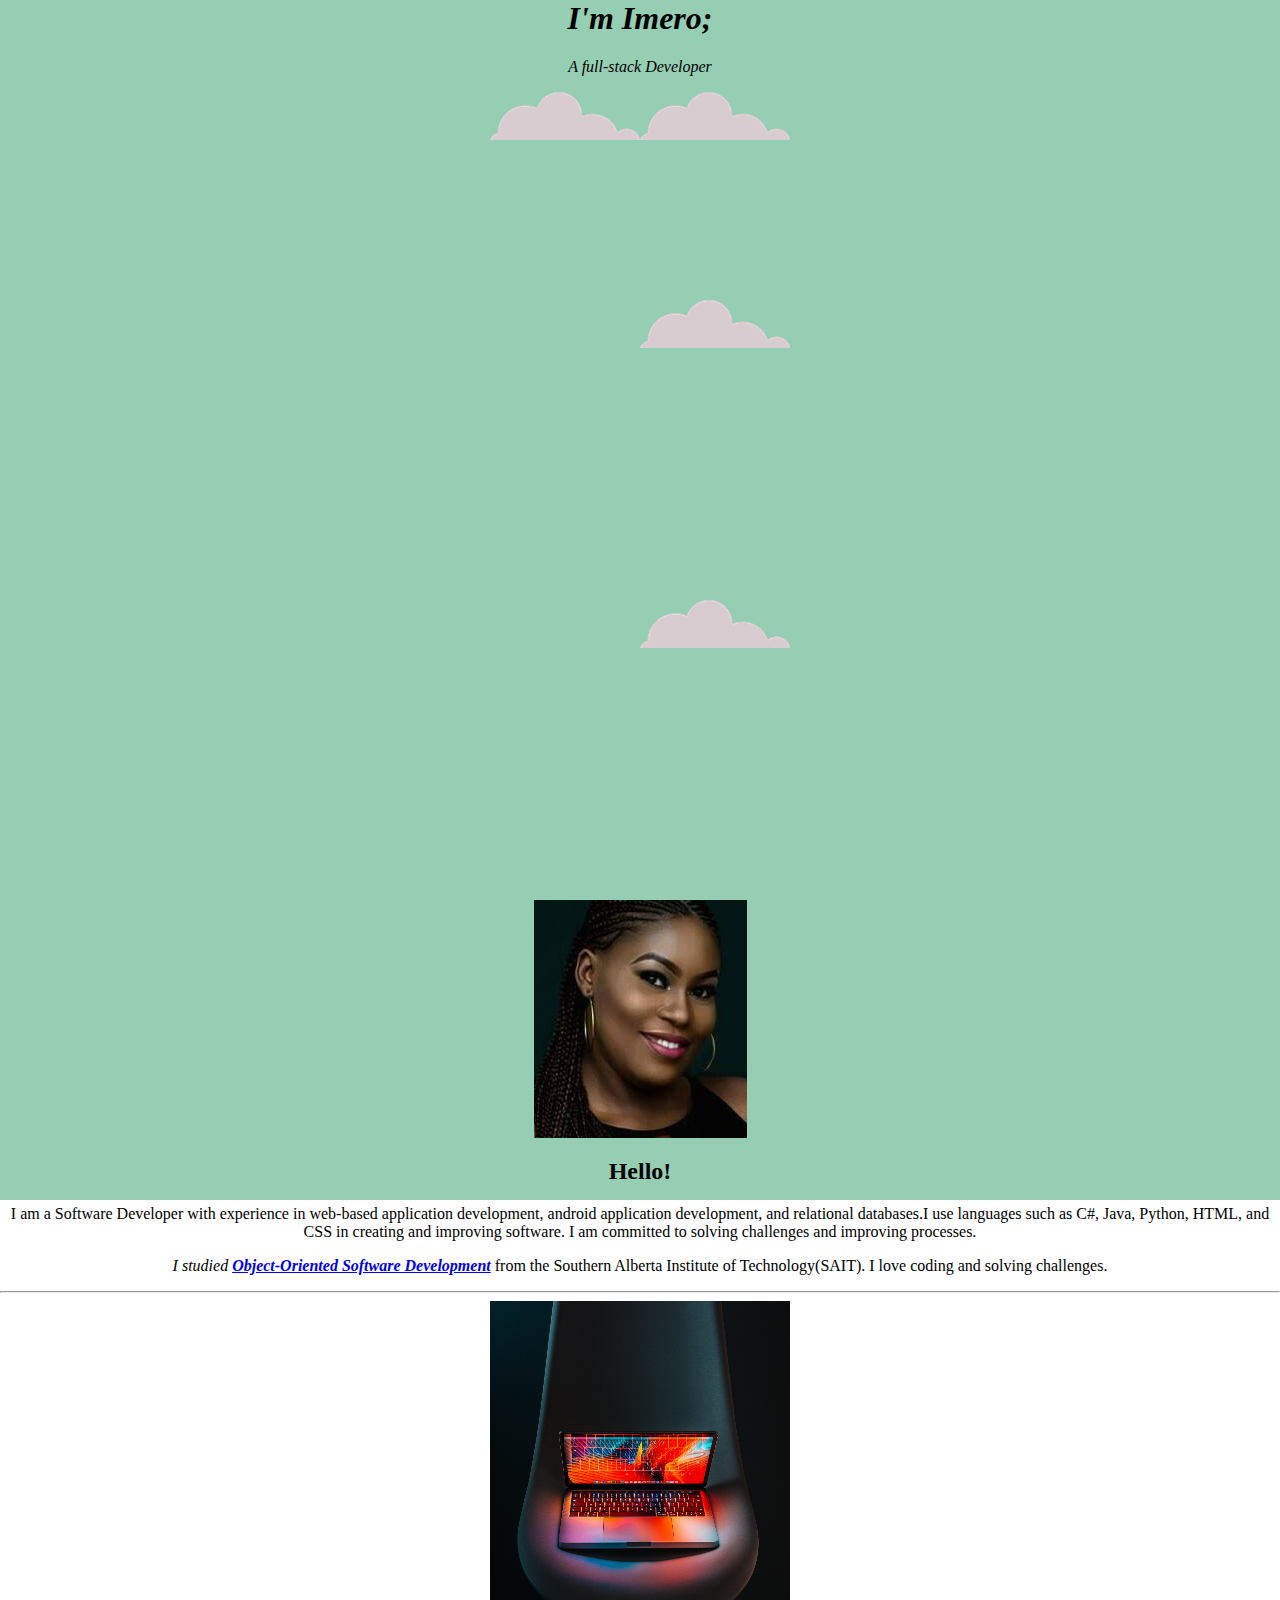
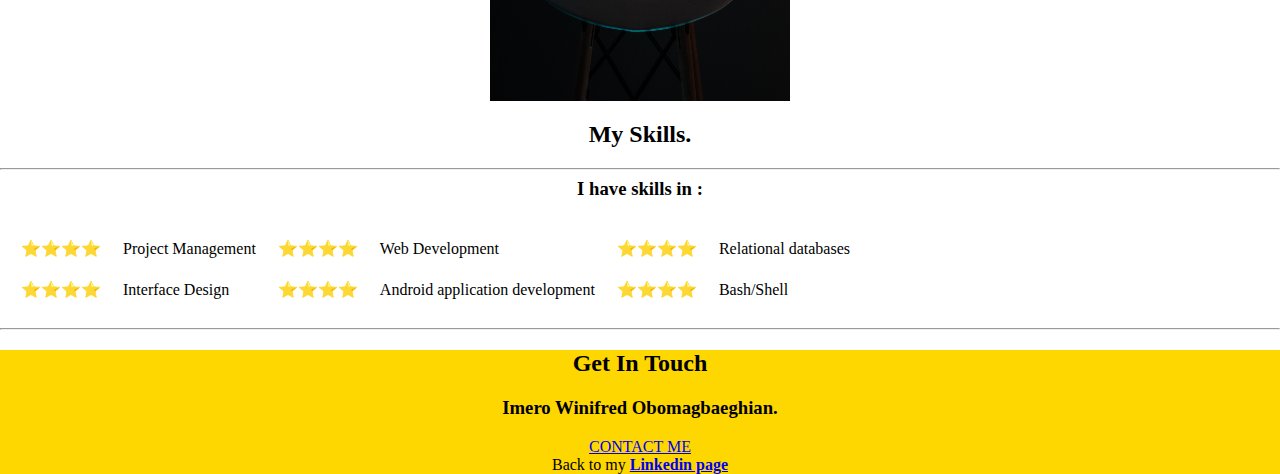
<file: index.html>
<html lang="
" dir="ltr">
  <head>
    <meta charset="utf-8">
    <title>Imero Winifred Obomagbaeghian</title>
    <link rel="stylesheet" href="css/styles.css" />
    <link rel="icon" href="favicon.ico">
  </head>
  <body>
    <div class="top-container">
      <h1>I'm Imero;</h1>
      <p>A full-stack Developer</p>
      <table>
          <tr>
            <image src="images/cloud.png" alt="cloud pics">
          </tr>
          <tr>
            <image src="images/cloud.png" alt="cloud pics">
          </tr>
      </table>

    </div>
   <div class="middle-container">
     <table>
         <tr>
           <img class="bottom-cloud" src="images/cloud.png" alt="cloud pics">
         </tr>
         <tr>
           <img class="bottom-cloud" src="images/cloud.png" alt="cloud pics">
         </tr>
     </table>

   </div>

   <div class="bottom-container">
     <table>
         <tr>
           <img class="bottom-cloud" src="images/cloud.png" alt="cloud pics">
         </tr>
         <tr>
           <img class="bottom-cloud" src="images/cloud.png" alt="cloud pics">
         </tr>
     </table>

   </div>
   <div class="middle-container">
     <div class="profile">
       <img src="images/me.jpeg" alt="my image">
       <h2>Hello!</h2>
       <p>
        I am a Software Developer with experience in web-based application development,
       android application development, and relational databases.I use languages such as C#, Java,
       Python, HTML, and CSS in creating and improving software.
       I am committed to solving challenges and improving processes. </p>
       <p><em>I studied <strong><a href="https://www.sait.ca/programs-and-courses/certificates/object-oriented-software-development">Object-Oriented Software Development</strong></em></a> from the Southern Alberta Institute of Technology(SAIT).
         I love coding and solving challenges.</p>
     </div>
     <hr>
     <div class="skills">

       <div>
         <img class="" src="images/laptop.jpg" width="300px" height=" 400px" alt="laptop">
          <h2>My Skills.</h2>
       </table>
   <hr>
   <table cellspacing="20">
 <h3>I have skills in :</h3>
    <tr>
     <td>⭐⭐⭐⭐</td>
     <td>Project Management
     </td>
     <td>⭐⭐⭐⭐</td>
     <td>Web Development</td>
     <td>⭐⭐⭐⭐</td>
     <td>Relational databases</td>

   </tr>

     <tr>
     <td>⭐⭐⭐⭐</td>
     <td>Interface Design</td>
     <td>⭐⭐⭐⭐</td>
     <td>Android application development</td>
     <td>⭐⭐⭐⭐</td>
     <td>Bash/Shell</td>

     </tr>

    </table>
       </div>

     <hr>
     <div class="contact-me">
       <h2>Get In Touch</h2>
       <h3>Imero Winifred Obomagbaeghian.</h3>

       <a class="btn" href="mailto:imeromachiwabali@yahoo.com">CONTACT ME</a>
     </div>
     <footer>
    Back to my <strong><a href="https://www.linkedin.com/in/imero-winifred-oboma">Linkedin page</a></strong></em>

  </footer>
   </div>
  </body>
</html>
</file>
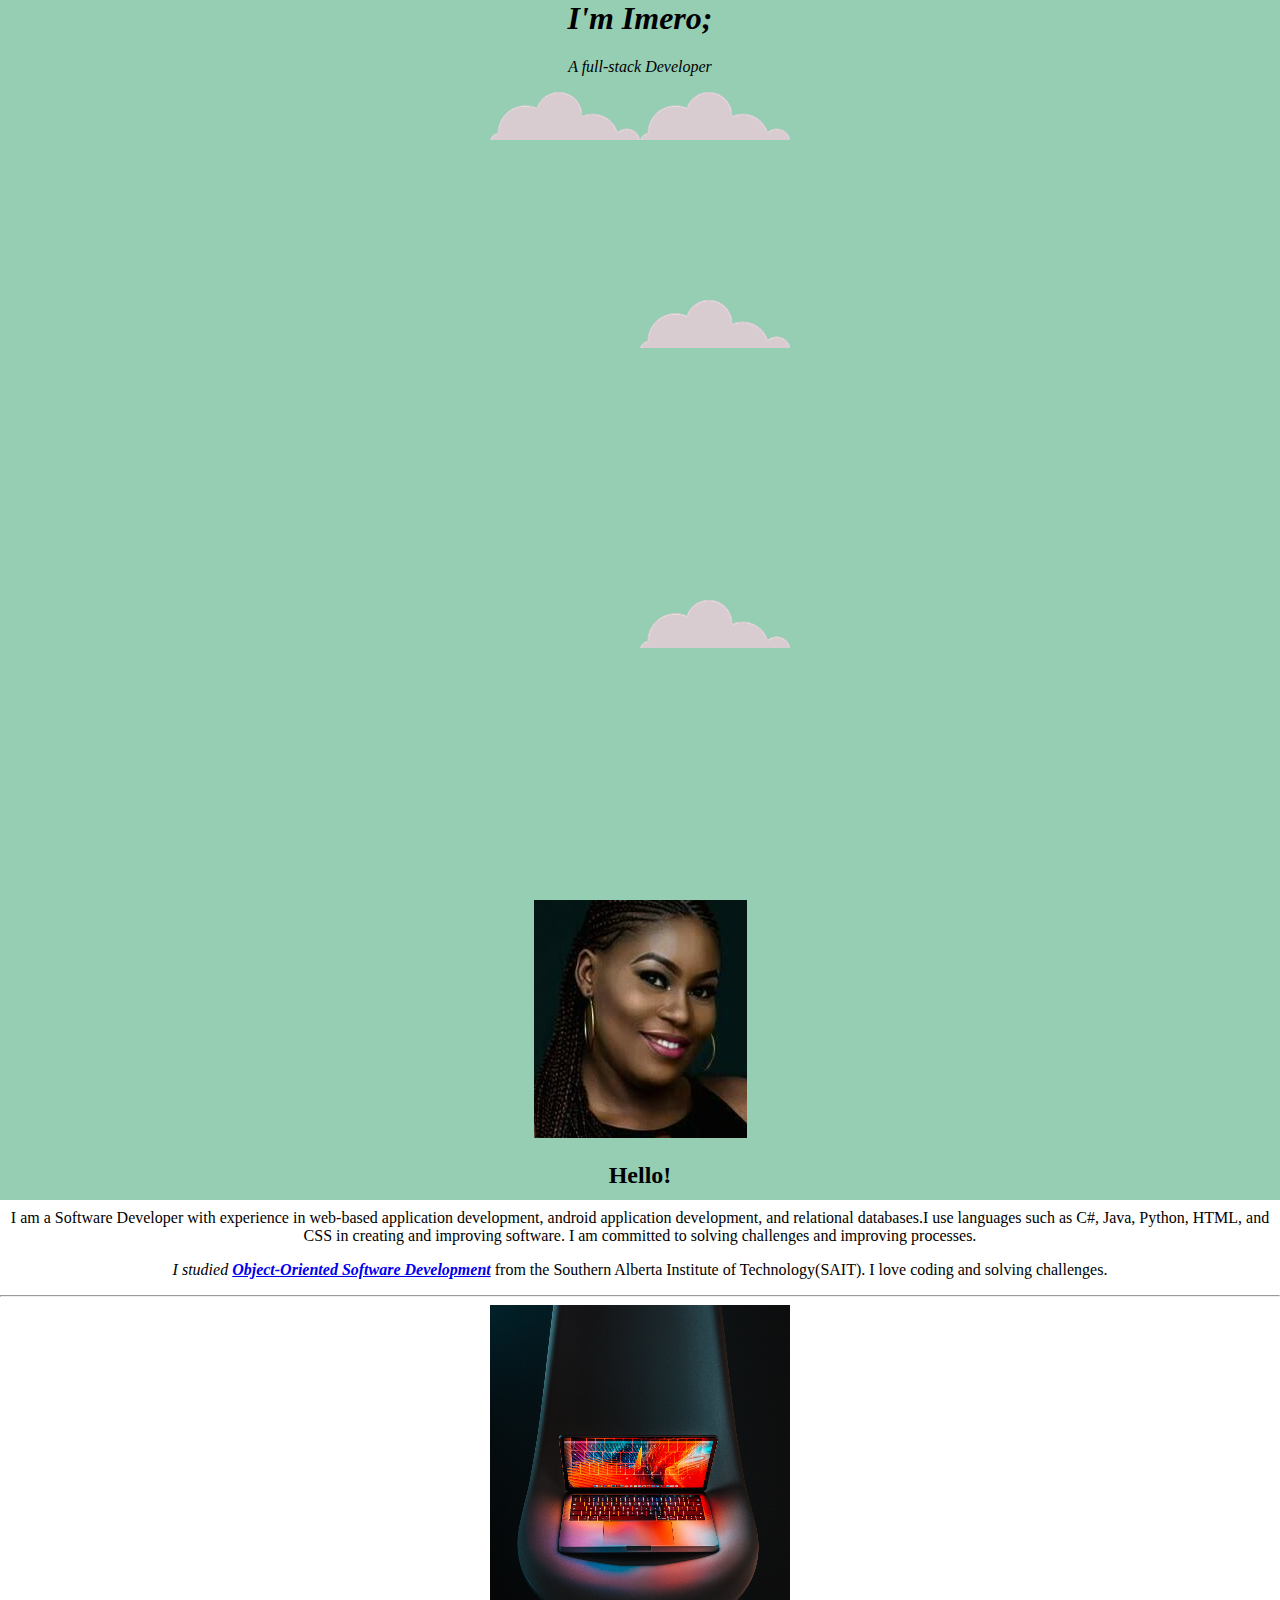
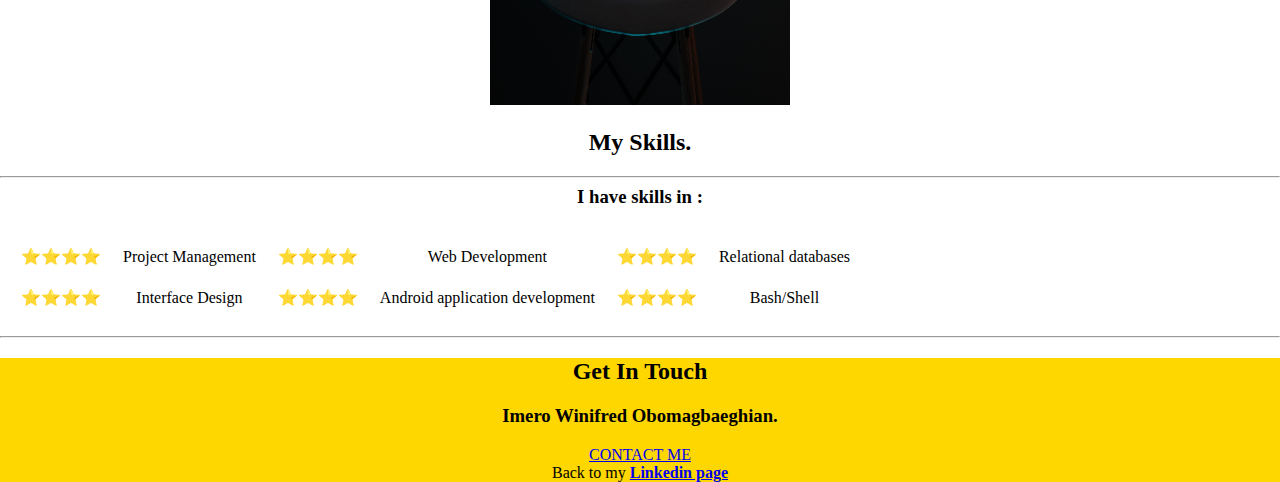
<file: CSS-My Site/index.html>
<!DOCTYPE html>
<html lang="
" dir="ltr">
  <head>
    <meta charset="utf-8">
    <title>Imero Winifred Obomagbaeghian</title>
    <link rel="stylesheet" href="css/styles.css" />
    <link rel="icon" href="favicon.ico">
  </head>
  <body>
    <div class="top-container">
      <h1>I'm Imero;</h1>
      <p>A full-stack Developer</p>
      <table>
          <tr>
            <image src="images/cloud.png" alt="cloud pics">
          </tr>
          <tr>
            <image src="images/cloud.png" alt="cloud pics">
          </tr>
      </table>

    </div>
   <div class="middle-container">
     <table>
         <tr>
           <img class="bottom-cloud" src="images/cloud.png" alt="cloud pics">
         </tr>
         <tr>
           <img class="bottom-cloud" src="images/cloud.png" alt="cloud pics">
         </tr>
     </table>

   </div>

   <div class="bottom-container">
     <table>
         <tr>
           <img class="bottom-cloud" src="images/cloud.png" alt="cloud pics">
         </tr>
         <tr>
           <img class="bottom-cloud" src="images/cloud.png" alt="cloud pics">
         </tr>
     </table>

   </div>
   <div class="middle-container">
     <div class="profile">
       <img src="images/me.jpeg" alt="my image">
       <h2>Hello!</h2>
       <p>
        I am a Software Developer with experience in web-based application development,
       android application development, and relational databases.I use languages such as C#, Java,
       Python, HTML, and CSS in creating and improving software.
       I am committed to solving challenges and improving processes. </p>
       <p><em>I studied <strong><a href="https://www.sait.ca/programs-and-courses/certificates/object-oriented-software-development">Object-Oriented Software Development</strong></em></a> from the Southern Alberta Institute of Technology(SAIT).
         I love coding and solving challenges.</p>
     </div>
     <hr>
     <div class="skills">

       <div>
         <img class="" src="images/laptop.jpg" width="300px" height=" 400px" alt="laptop">
          <h2>My Skills.</h2>
       </table>
   <hr>
   <table cellspacing="20">
 <h3>I have skills in :</h3>
    <tr>
     <td>⭐⭐⭐⭐</td>
     <td>Project Management
     </td>
     <td>⭐⭐⭐⭐</td>
     <td>Web Development</td>
     <td>⭐⭐⭐⭐</td>
     <td>Relational databases</td>

   </tr>

     <tr>
     <td>⭐⭐⭐⭐</td>
     <td>Interface Design</td>
     <td>⭐⭐⭐⭐</td>
     <td>Android application development</td>
     <td>⭐⭐⭐⭐</td>
     <td>Bash/Shell</td>

     </tr>

    </table>
       </div>

     <hr>
     <div class="contact-me">
       <h2>Get In Touch</h2>
       <h3>Imero Winifred Obomagbaeghian.</h3>

       <a class="btn" href="mailto:imeromachiwabali@yahoo.com">CONTACT ME</a>
     </div>
     <footer>
    Back to my <strong><a href="https://www.linkedin.com/in/imero-winifred-oboma">Linkedin page</a></strong></em>

  </footer>
   </div>
  </body>
</html>
</file>
<file: css/styles.css>
body{
  margin:0;
  text-align: center;
  font-family: 'Merriweather', serif;
}
h1{
  margin-top: 0;
  font-family: 'Sacramento', cursive;
}
h2{

  font-family: 'Sacramento', cursive;
}
h3{
  margin-top: 0;
  font-family: 'Sacramento', cursive;
}


.top-container{
   width: auto;
   height: 300px;
   background-color: #96CEB4;
   font-style: oblique;
   font-family: 'Sacramento', cursive;

}
.middle-container{
   width: auto;
   height: 300px;
   background-color: #96CEB4;

}
.bottom-container{
   width: auto;
   height: 300px;
   background-color: #96CEB4;

}
.middle-cloud{
  position: absolute;


}
.bottom-cloud{
  position: absolute;

}
.contact-me{
  background-color: gold;
  margin: 0;
}
footer{
  background-color: gold;
  font-family: 'Merriweather', cursive;
}
.skills{
  font-family: 'Merriweather', cursive;
}
.profile{
  font-family: 'Merriweather', cursive;
}
</file>
<file: CSS-My Site/css/styles.css>
body{
  margin:0;
  text-align: center;
  font-family: 'Merriweather', serif;
}
h1{
  margin-top: 0;
  font-family: 'Sacramento', cursive;
}
h2{

  font-family: 'Sacramento', cursive;
}
h3{
  margin-top: 0;
  font-family: 'Sacramento', cursive;
}


.top-container{
   width: auto;
   height: 300px;
   background-color: #96CEB4;
   font-style: oblique;
   font-family: 'Sacramento', cursive;

}
.middle-container{
   width: auto;
   height: 300px;
   background-color: #96CEB4;

}
.bottom-container{
   width: auto;
   height: 300px;
   background-color: #96CEB4;

}
.middle-cloud{
  position: absolute;


}
.bottom-cloud{
  position: absolute;

}
.contact-me{
  background-color: gold;
  margin: 0;
}
footer{
  background-color: gold;
  font-family: 'Merriweather', cursive;
}
.skills{
  font-family: 'Merriweather', cursive;
}
.profile{
  font-family: 'Merriweather', cursive;
}
</file>
